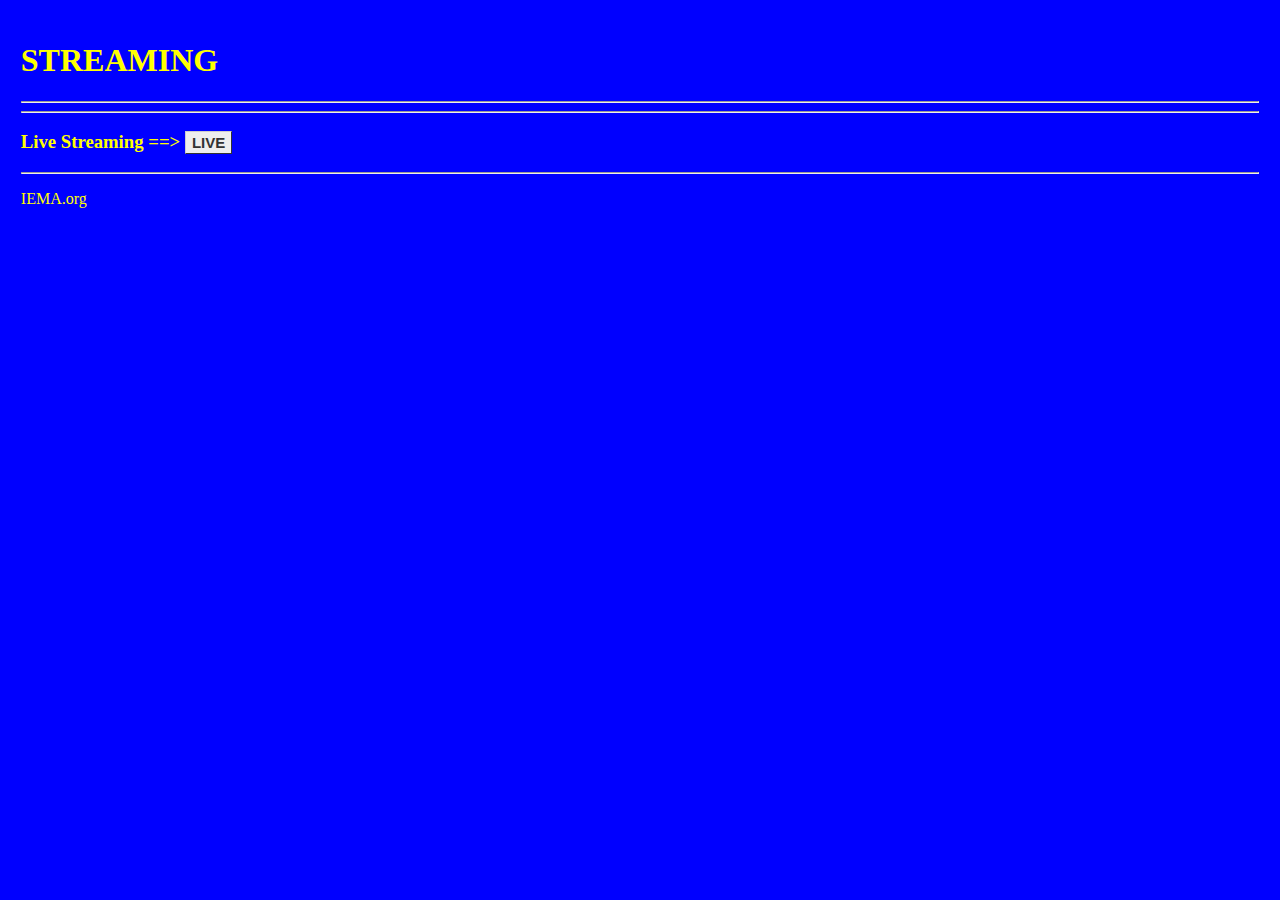
<file: RTMP Stuff/templates/index.html>
<!doctype html>
<html>
<head>
    <title>Online Live Streaming</title>
    <link rel="stylesheet" href='../static/style.css'/>
</head>
<body>
    <h1>STREAMING</h1>
    <hr>
    <hr>
    <h3> Live Streaming ==> <a href="/live" class="button">LIVE</a></h3>
    <hr>
    <p> IEMA.org</p>
</body>
</html>
</file>
<file: RTMP Stuff/static/style.css>
body{
    background: blue;
    color: yellow;
    padding:1%
}

.button {
    font: bold 15px Arial;
    text-decoration: none;
    background-color: #EEEEEE;
    color: #333333;
    padding: 2px 6px 2px 6px;
    border-top: 1px solid #CCCCCC;
    border-right: 1px solid #333333;
    border-bottom: 1px solid #333333;
    border-left: 1px solid #CCCCCC;
}
</file>
